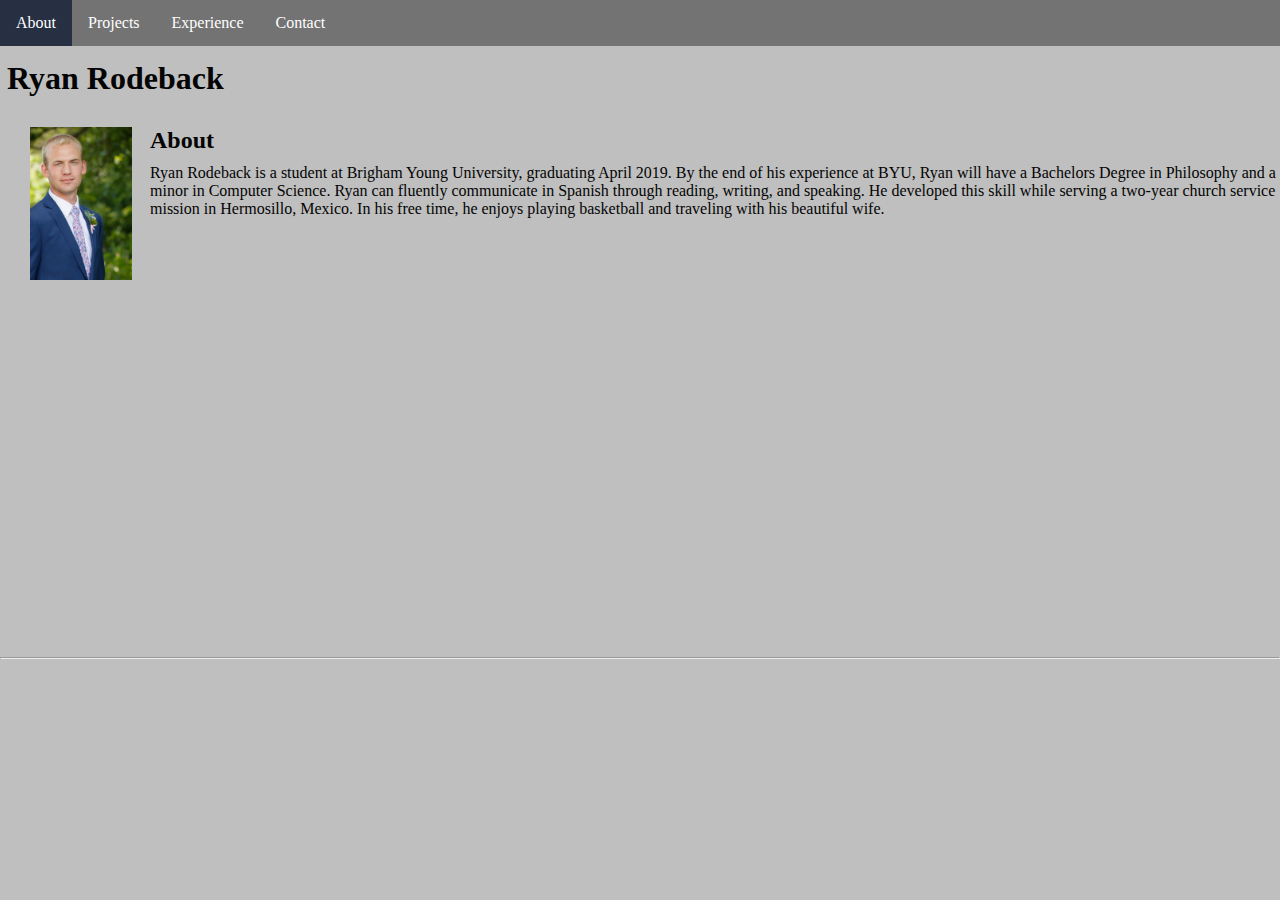
<file: index.html>
<!doctype html>
<html>
    <head>
        <title>Ryan's portfolio</title>
        <link rel="stylesheet" href="portfolio.css">

        <!-- here is an example of a comment in html! -->
    </head>

    <body>
      <nav>
        <ul>
          <li><a class="active" href="index.html">About</a></li>
          <li><a href="projects.html">Projects</a></li>
          <li><a href="experience.html">Experience</a></li>
          <li><a href="contact.html">Contact</a></li>
        </ul>
      </nav>

        <h1 id="name">Ryan Rodeback</h1>


        <div class="grid" id="About">
          <div class="photo">
            <img src="profilePic.jpg" alt="Photo of Ryan" width="101.9" height="152.8">
          </div>
          <div class="bio">
            <h2>About</h2>
            <p> Ryan Rodeback is a student at Brigham Young University, graduating April 2019.
              By the end of his experience at BYU, Ryan will have a Bachelors Degree in Philosophy
              and a minor in Computer Science. Ryan can fluently communicate in Spanish through
              reading, writing, and speaking. He developed this skill while serving a two-year
              church service mission in Hermosillo, Mexico. In his free time, he enjoys playing
              basketball and traveling with his beautiful wife.
            </p>
          </div>
        </div>

      <hr>

    </body>
</html>
</file>
<file: portfolio.css>
.grid {
  margin: 30px;
  width: 100%;
  height: 500px;
  display: grid;
  grid-template-columns: 120px auto;
}

nav ul {
  position: fixed;
  top: 0;
  width: 100%;
  list-style-type: none;
  margin: 0;
  padding: 0;
  overflow: hidden;
  background-color: #737373;
}

nav ul li {
  float: left;
}

nav ul li a {
  display: block;
  color: white;
  text-align: center;
  padding: 14px 16px;
  text-decoration: none;
}

nav ul li a:hover:not(.active) {
  background-color: #454545;
}

nav .active {
  background-color: #263042;
}

body {
   color: #040404;
   background-color: #BFBFBF;
   padding: 0;
   margin: 0;
}

#name {
  margin-top: 60px;
  margin-left: 7px;
}

h2 {
  margin-top: 0px;
  margin-bottom: 0px;
}

p {
  margin-top: 10px;
}
</file>
